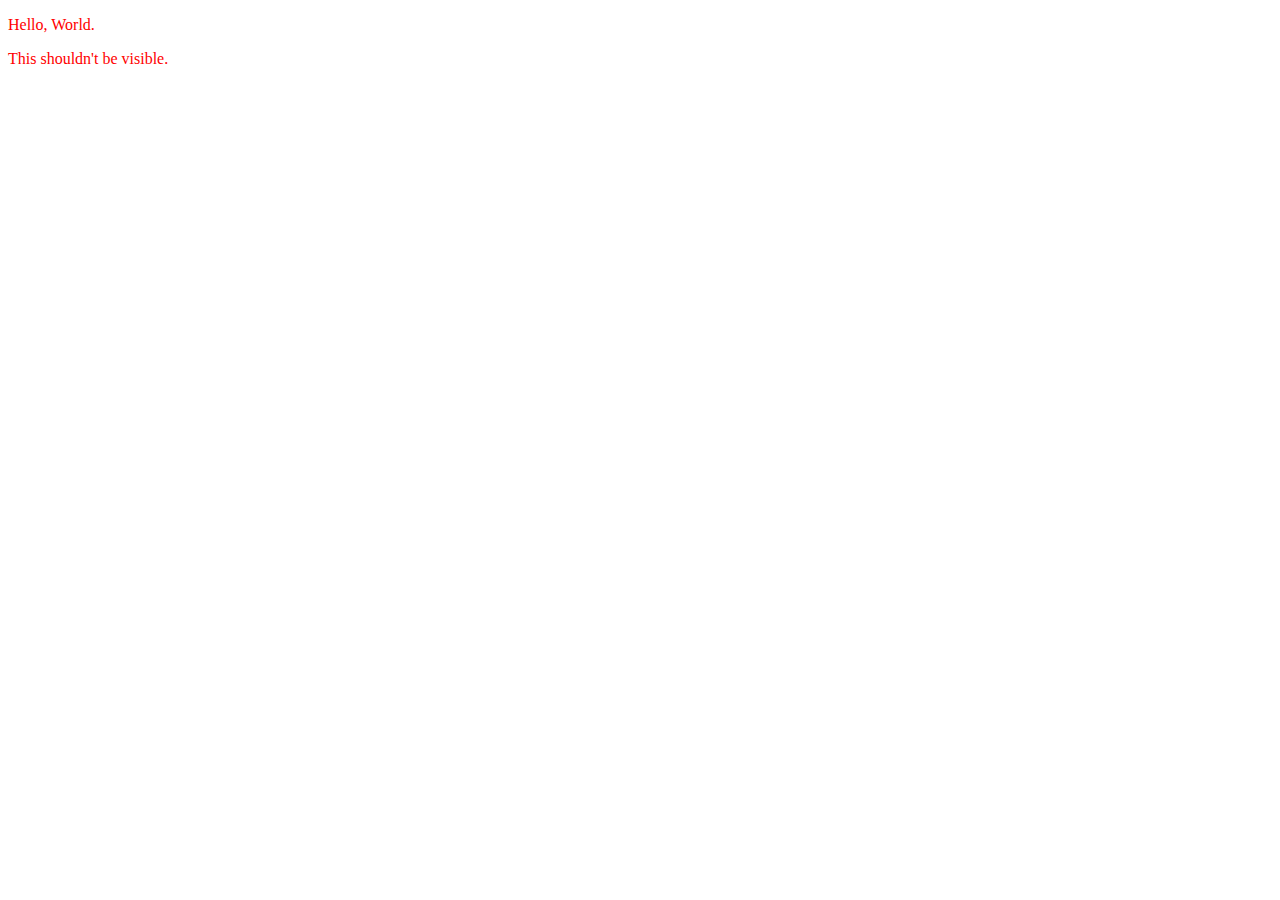
<file: intro-shadow-dom/index.html>
<!DOCTYPE html>
<html>
<head lang="en">
    <meta charset="UTF-8">
    <title>Intro to the Shadow DOM</title>
    <style>p { color: red;}</style>
</head>
<body>

<div class="light">
    <p>Hello, World.</p>
</div>
<div class="shadow">
    <p>This shouldn't be visible.</p>
</div>

<!-- Exercise instructions: This exercise will introduce the Shadow DOM

     1. Select the element with class 'shadow'.  Create a instance
     of the shadow DOM that will attach to that element with
     `element.createShadowRoot()`

     2. Add a paragraph element to that shadow root.
     3. Add a style element to the shadow root.  Confirm that style scoping is working.

 -->
<script>
    var shadowNodes = document.querySelectorAll('.shadow');
    for (var i = 0; i < shadowNodes.length; i++) {
        var shadowNode = shadowNodes[i];
        var shadowRoot = shadowNode.createShadowRoot();
        shadowRoot.innerHTML = '<style>p {color: lawngreen;}</style>';
        shadowRoot.innerHTML += '<p>This is green!!</p>';
    }
</script>
</body>
</html>
</file>
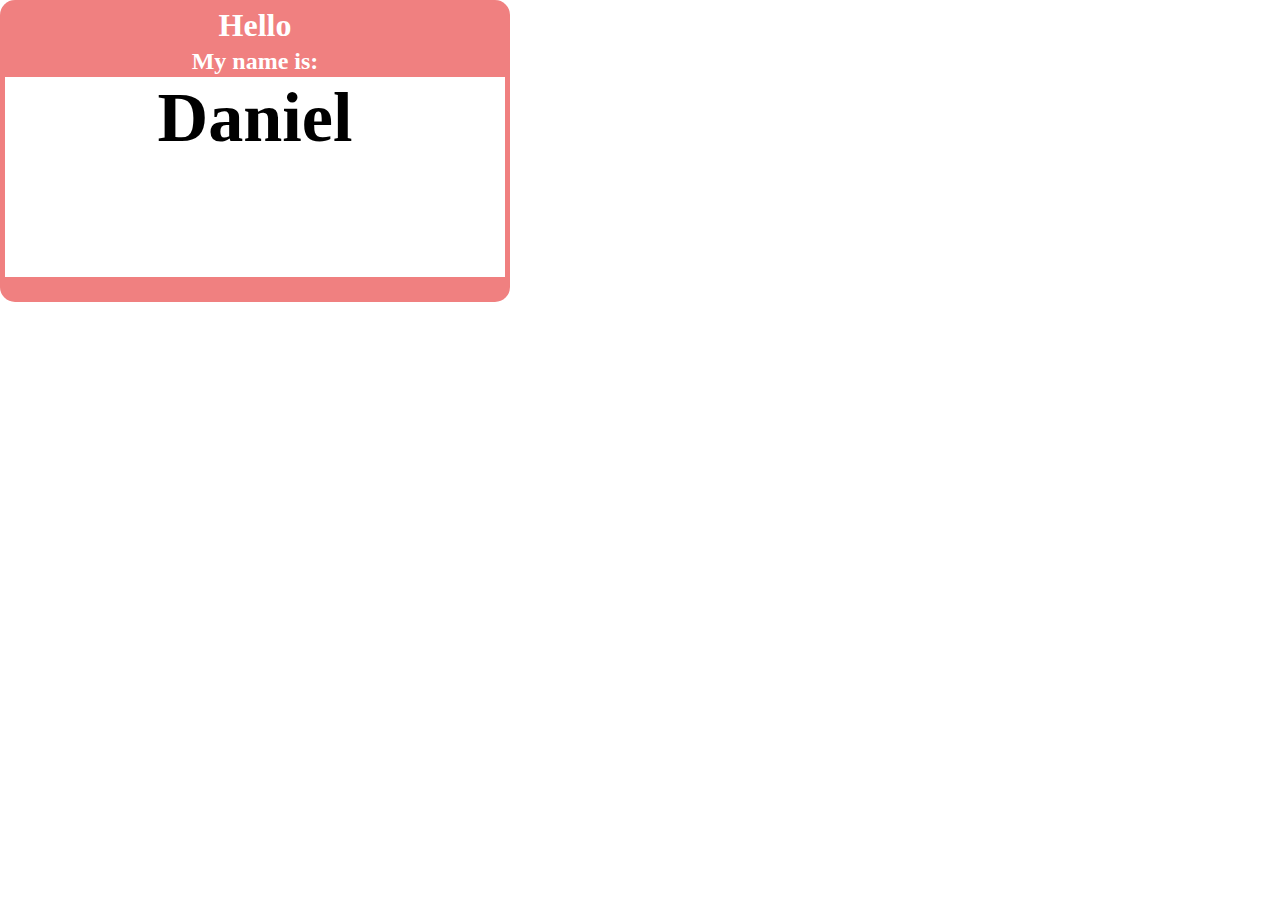
<file: general-components/hello-badge/index.html>
<!DOCTYPE html>
<html>
<head lang="en">
    <meta charset="UTF-8">
    <title>Componentization: Hello Badge</title>
    <link rel="stylesheet" href="styles.css"/>
</head>
<body>
<!-- Start HTML Content -->

<!-- Exercise instructions: Create a hello badge.  Because this is a "component", be sure it has
     its own CSS / JS files included -->
<section class="badge">
    <h1>Hello</h1>
    <h2>My name is:</h2>
    <div class="content">
        <h3>Daniel</h3>
    </div>
</section>
<!-- End HTML Content -->

</body>
</html>
</file>
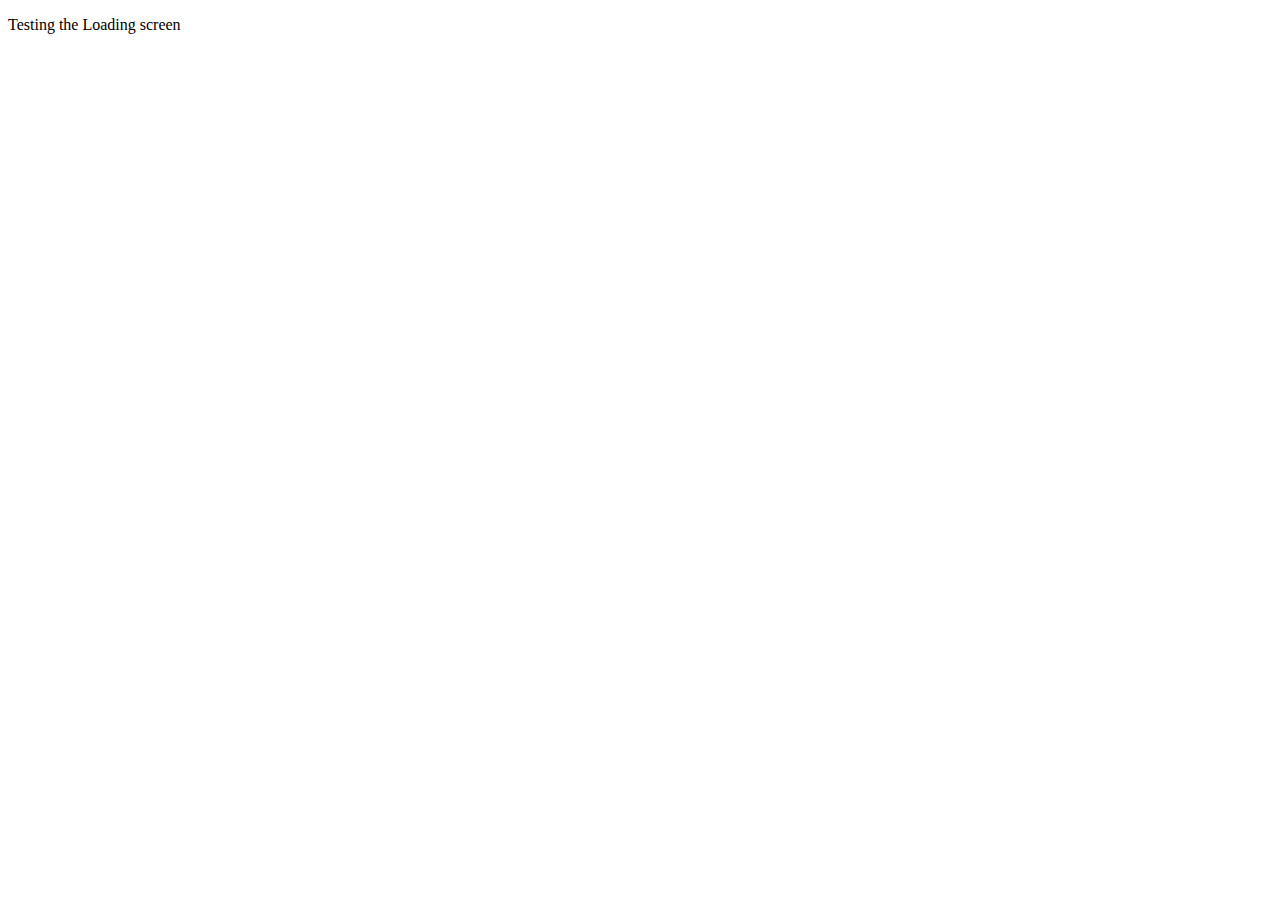
<file: general-components/waiting-spinner/index.html>
<!DOCTYPE html>
<html>
<head lang="en">
    <meta charset="UTF-8">
    <title>Componentization: Waiting Spinner</title>
    <link rel="stylesheet" href="styles.css"/>
</head>
<body>
<!-- Start HTML Content -->
    <p>Testing the <span class="spinner">Loading</span> screen</p>
    <!-- Exercise instructions: Create a waiting spinner.  Because this is a "component", be sure it has
         its own CSS / JS files included -->

<!-- End HTML Content -->

</body>
</html>
</file>
<file: general-components/hello-badge/styles.css>
* {
    padding: 0;
    margin: 0;
}

.badge {
    border-radius: 15px;
    background-color: lightcoral;
    color: white;
    text-align: center;
    display: inline-block;
    padding: 5px
}

h1, h2 {
    padding: 2px;
}

.content {
    background-color: white;
    width: 500px;
    height: 200px;
    margin-bottom: 20px;
    font-size: 60px;
    color: black;
    font-family: cursive;
}
</file>
<file: general-components/waiting-spinner/styles.css>
.spinner {
    display: inline;
    animation: spin 1s linear infinite;
}

@keyframes spin {
    from {
        transform: rotate(0deg);
    }

    to {
        transform: rotate(360deg);
    }
}
</file>
